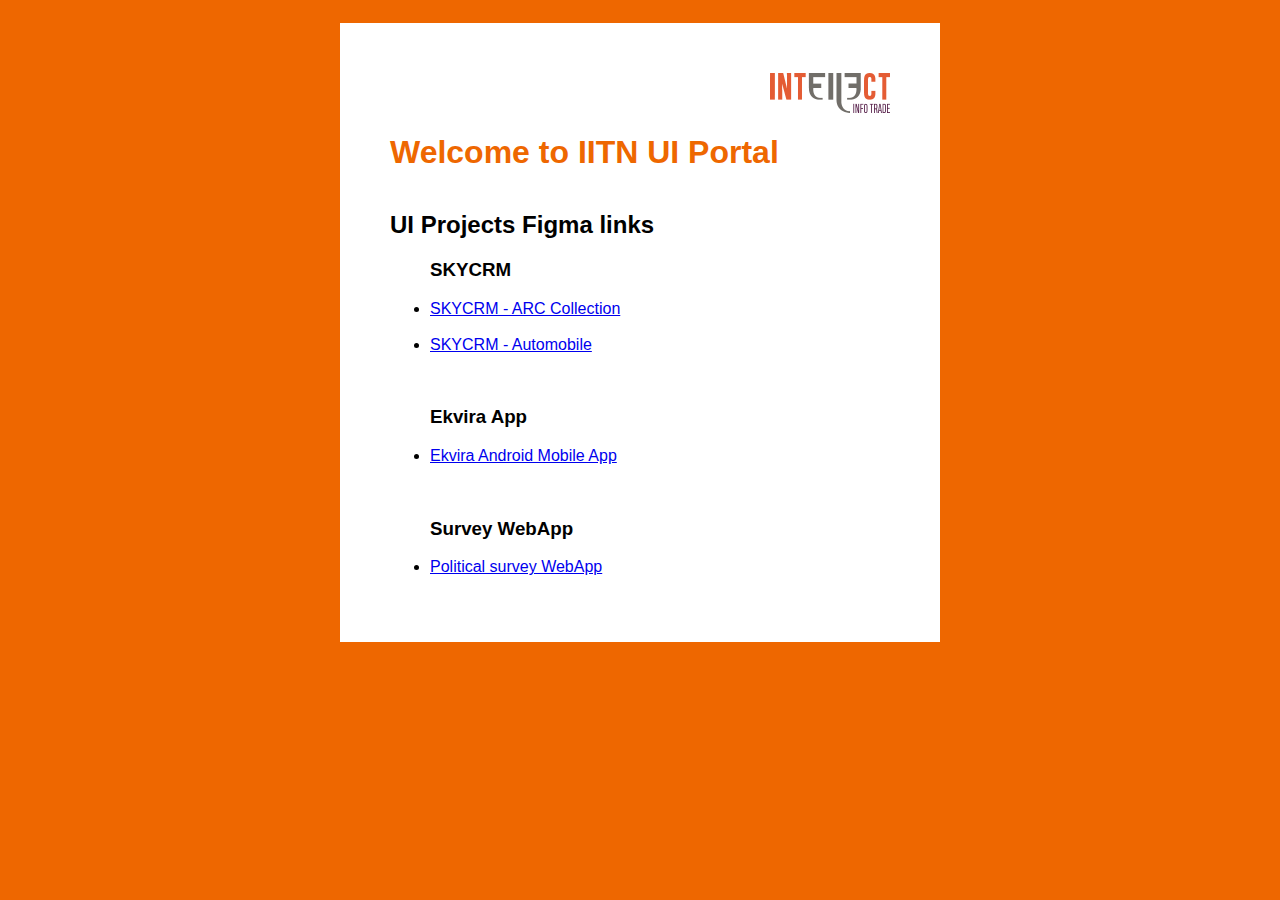
<file: index.html>
<!DOCTYPE html>
<html lang="en">
<head>
    <meta charset="UTF-8">
    <meta http-equiv="X-UA-Compatible" content="IE=edge">
    <meta name="viewport" content="width=device-width, initial-scale=1.0">
    <title>IITN UI portal</title>
    <style>
        body {
            background-color: rgb(238, 103, 0);
            font-family:'Gill Sans', 'Gill Sans MT', Calibri, 'Trebuchet MS', sans-serif
        }
        h1{
            color: rgb(238, 103, 0);    
        }
        .box{
            width: 500px;
            border :15px solid rgb(238, 103, 0);
            padding: 50px; 
            margin: auto;
            background: rgb(255, 255, 255);
        }
        .logo{
            margin: left 70px; ;
            height: 100%;
            width: 100%;
            display: flex;
            justify-content: end;
        }
        .img1{
            height: 40px;
            width: 120px;
        }
        .H3 {
            margin-top: 0; 
        }
        </style>    
</head>
<body>
    <div class="box">

        <div class="logo">
            <img class="img1" src="logo.png" alt="IITN logo">
        </div>
        <h1>Welcome to IITN UI Portal</h1>
        <br>
        <h2 class="H3">UI Projects Figma links</h2>
        <ul><h3 >SKYCRM</h3> 
            <li>
                <a target="_blank" href="https://www.figma.com/proto/i6ypNGNGHu4lOUyiZvoFY8/final-collection-skycrm?page-id=2843%3A21591&node-id=2843%3A26486&viewport=463%2C318%2C0.02&scaling=scale-down-width&starting-point-node-id=2843%3A22005">SKYCRM - ARC Collection
                </a>
            </li>
            <br>
            <li>
                <a target="_blank" href="https://www.figma.com/proto/tsPSdNS4xiTMVVXZz5lTI7/AUTOMOBILE-CRM?page-id=306%3A3282&node-id=306%3A3283&viewport=347%2C235%2C0.02&scaling=scale-down-width&starting-point-node-id=306%3A3283">SKYCRM - Automobile
                </a>
            </li>
        </ul>
        <br>
        <ul>
            <h3>Ekvira App</h3>
            <li><a target="_blank" href="https://www.figma.com/proto/mx0S5q19JJ4LwMlmAy7LNo/EKVIRA-FINAL-FINAL-FINAL-UI?page-id=725%3A517&node-id=1174%3A8071&viewport=572%2C1971%2C0.17&scaling=contain&starting-point-node-id=1174%3A8068&show-proto-sidebar=1">Ekvira Android Mobile App</a></li></ul>
        <br>
        <ul><h3>Survey WebApp</h3><li>
            <a target="_blank" href="https://www.figma.com/proto/5tSQkohturFrBulg7wCH1D/Survey-Form?page-id=315%3A474&node-id=315%3A475&viewport=1907%2C862%2C0.35&scaling=scale-down-width&starting-point-node-id=315%3A2567">Political survey WebApp</a></li></ul>
    </div>
   


    <br>
    <p></p>
</body>
</html>
</file>
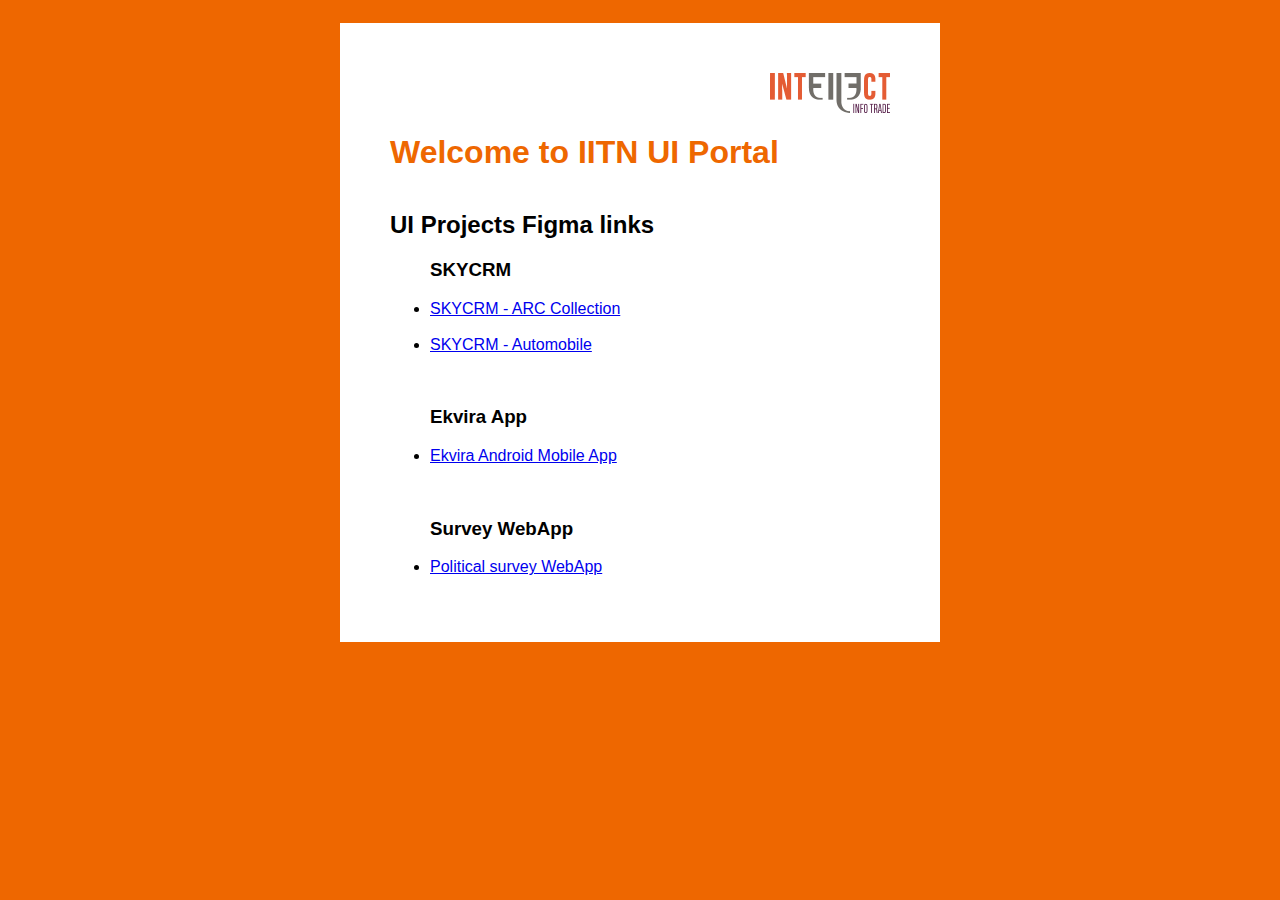
<file: IITN UI Portal.html>
<!DOCTYPE html>
<html lang="en">
<head>
    <meta charset="UTF-8">
    <meta http-equiv="X-UA-Compatible" content="IE=edge">
    <meta name="viewport" content="width=device-width, initial-scale=1.0">
    <title>IITN UI portal</title>
    <style>
        body {
            background-color: rgb(238, 103, 0);
            font-family:'Gill Sans', 'Gill Sans MT', Calibri, 'Trebuchet MS', sans-serif
        }
        h1{
            color: rgb(238, 103, 0);    
        }
        .box{
            width: 500px;
            border :15px solid rgb(238, 103, 0);
            padding: 50px; 
            margin: auto;
            background: rgb(255, 255, 255);
        }
        .logo{
            margin: left 70px; ;
            height: 100%;
            width: 100%;
            display: flex;
            justify-content: end;
        }
        .img1{
            height: 40px;
            width: 120px;
        }
        .H3 {
            margin-top: 0; 
        }
        </style>    
</head>
<body>
    <div class="box">

        <div class="logo">
            <img class="img1" src="logo.png" alt="IITN logo">
        </div>
        <h1>Welcome to IITN UI Portal</h1>
        <br>
        <h2 class="H3">UI Projects Figma links</h2>
        <ul><h3 >SKYCRM</h3> 
            <li>
                <a href="https://www.figma.com/proto/i6ypNGNGHu4lOUyiZvoFY8/final-collection-skycrm?page-id=2843%3A21591&node-id=2843%3A26486&viewport=463%2C318%2C0.02&scaling=scale-down-width&starting-point-node-id=2843%3A22005">SKYCRM - ARC Collection
                </a>
            </li>
            <br>
            <li>
                <a href="https://www.figma.com/proto/tsPSdNS4xiTMVVXZz5lTI7/AUTOMOBILE-CRM?page-id=306%3A3282&node-id=306%3A3283&viewport=347%2C235%2C0.02&scaling=scale-down-width&starting-point-node-id=306%3A3283">SKYCRM - Automobile
                </a>
            </li>
        </ul>
        <br>
        <ul>
            <h3>Ekvira App</h3>
            <li><a href="https://www.figma.com/proto/mx0S5q19JJ4LwMlmAy7LNo/EKVIRA-FINAL-FINAL-FINAL-UI?page-id=725%3A517&node-id=1174%3A8071&viewport=572%2C1971%2C0.17&scaling=contain&starting-point-node-id=1174%3A8068&show-proto-sidebar=1">Ekvira Android Mobile App</a></li></ul>
        <br>
        <ul><h3>Survey WebApp</h3><li><a href="https://www.figma.com/proto/mx0S5q19JJ4LwMlmAy7LNo/EKVIRA-FINAL-FINAL-FINAL-UI?page-id=725%3A517&node-id=1174%3A8071&viewport=572%2C1971%2C0.17&scaling=contain&starting-point-node-id=1174%3A8068&show-proto-sidebar=1">Political survey WebApp</a></li></ul>
    </div>
   


    <br>
    <p></p>
</body>
</html>
</file>
